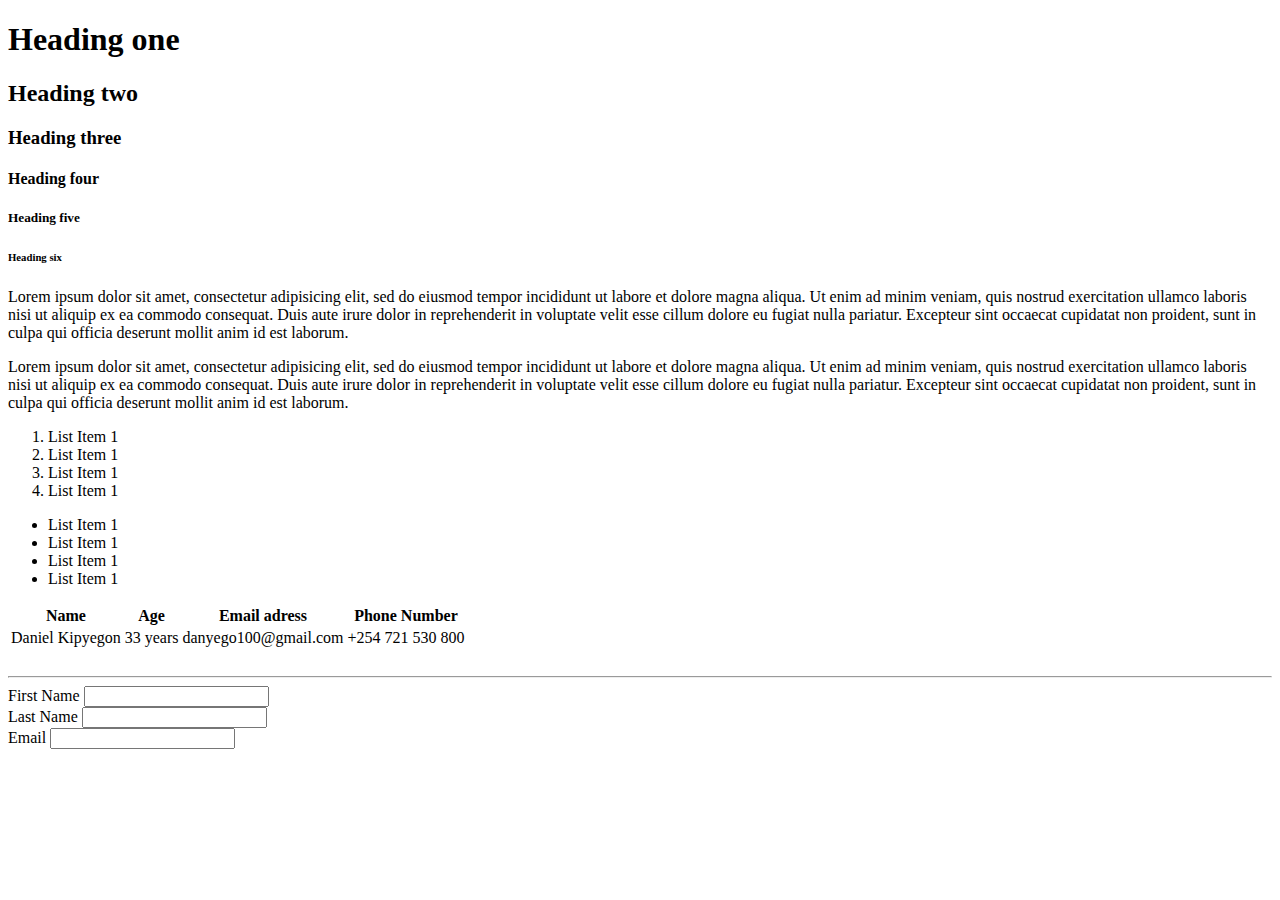
<file: index.html>
<!DOCTYPE html>
<html lang="en">
<head>
    <meta charset="UTF-8">
    <title>DanRot
    </title>
    </head>
    <body>

<h1>Heading one</h1>
<h2>Heading two</h2>
<h3>Heading three</h3>
<h4>Heading four</h4>
<h5>Heading five</h5>
<h6>Heading six</h6>
<p>
Lorem ipsum dolor sit amet, consectetur adipisicing elit, sed do eiusmod tempor incididunt ut labore et dolore magna aliqua. Ut enim ad minim veniam, quis nostrud exercitation ullamco laboris nisi ut aliquip ex ea commodo consequat. Duis aute irure dolor in reprehenderit in voluptate velit esse cillum dolore eu fugiat nulla pariatur. Excepteur sint occaecat cupidatat non proident, sunt in culpa qui officia deserunt mollit anim id est laborum.
</p>
<p>
  Lorem ipsum dolor sit amet, consectetur adipisicing elit, sed do eiusmod tempor incididunt ut labore et dolore magna aliqua. Ut enim ad minim veniam, quis nostrud exercitation ullamco laboris nisi ut aliquip ex ea commodo consequat. Duis aute irure dolor in reprehenderit in voluptate velit esse cillum dolore eu fugiat nulla pariatur. Excepteur sint occaecat cupidatat non proident, sunt in culpa qui officia deserunt mollit anim id est laborum.
</p>
<ol>
  <li>List Item 1</li>
  <li>List Item 1</li>
  <li>List Item 1</li>
  <li>List Item 1</li>
</ol>
<ul>
  <li>List Item 1</li>
  <li>List Item 1</li>
  <li>List Item 1</li>
  <li>List Item 1</li>
</ul>
<table>
  <thead>
    <tr>
      <th>Name</th>
      <th>Age</th>
      <th>Email adress</th>
      <th>Phone Number</th>
    </tr>
  </thead>
<tbody>
  <tr>
  <td>Daniel Kipyegon</td>
  <td>33 years</td>
  <td>danyego100@gmail.com</td>
  <td>+254 721 530 800</td>
</tr>
</tbody>
</table>
<br/>
<hr>
<!-- Forms -->

<form class="" action="process.php" method="post">
<div>  <label for="">First Name</label>
<input type="text" name="First Name" value="">
</div>
<div>  <label for="">Last Name</label>
<input type="text" name="First Name" value="">
</div>
    <div>  <label for="">Email</label>
    <input type="email" name="email" value="">

  </div>


</form>
    </body>


</html>
</file>
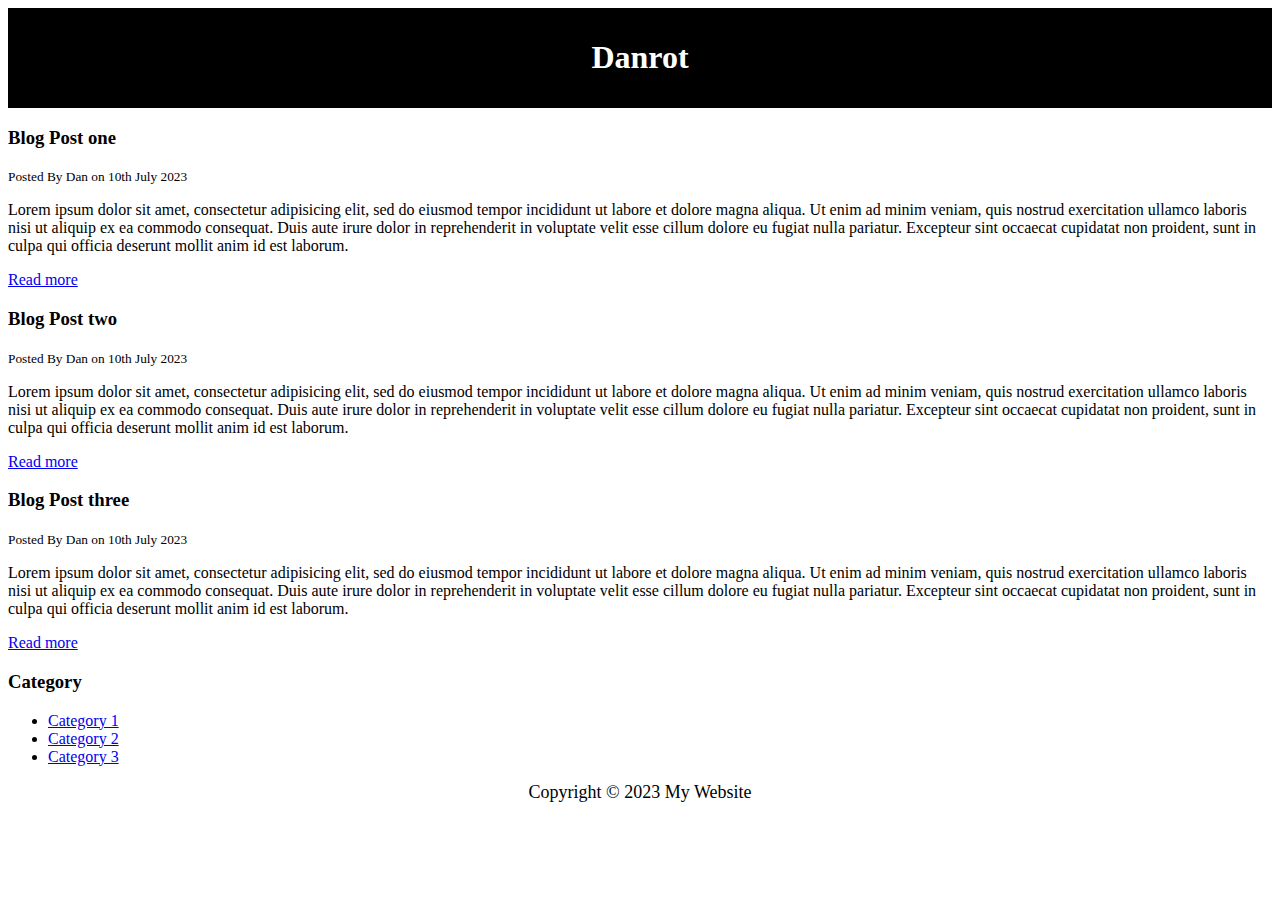
<file: blog.html>
<!DOCTYPE html>
<html lang="en" dir="ltr">
  <head>
    <meta charset="utf-8">
    <title>My Blog</title>
    <style type="text/css">
      #main-header{
        text-align:center;
        background-color:black;
        color:white;
        padding:10px;
      }
      #main-footer{
        text-align: center;
        font-size:18px;
      }

    </style>
  </head>
  <body>
    <header id="main-header">
      <h1>Danrot</h1>
    </header>
    <section >
      <article class="post">


      <h3>Blog Post one</h3>
      <small>Posted By Dan on 10th July 2023</small>
      <p>
Lorem ipsum dolor sit amet, consectetur adipisicing elit, sed do eiusmod tempor incididunt ut labore et dolore magna aliqua. Ut enim ad minim veniam, quis nostrud exercitation ullamco laboris nisi ut aliquip ex ea commodo consequat. Duis aute irure dolor in reprehenderit in voluptate velit esse cillum dolore eu fugiat nulla pariatur. Excepteur sint occaecat cupidatat non proident, sunt in culpa qui officia deserunt mollit anim id est laborum.
      </p>
      <a href="blog.html">Read more</a>
        </article>
    </section>
    <section>
      <article class="post">


      <h3>Blog Post two</h3>
      <small>Posted By Dan on 10th July 2023</small>
      <p>
Lorem ipsum dolor sit amet, consectetur adipisicing elit, sed do eiusmod tempor incididunt ut labore et dolore magna aliqua. Ut enim ad minim veniam, quis nostrud exercitation ullamco laboris nisi ut aliquip ex ea commodo consequat. Duis aute irure dolor in reprehenderit in voluptate velit esse cillum dolore eu fugiat nulla pariatur. Excepteur sint occaecat cupidatat non proident, sunt in culpa qui officia deserunt mollit anim id est laborum.
      </p>
      <a href="blog.html">Read more</a>
        </article>
    </section>
    <section >
      <article class="post">
      <h3>Blog Post three</h3>
      <small>Posted By Dan on 10th July 2023</small>
      <p>
Lorem ipsum dolor sit amet, consectetur adipisicing elit, sed do eiusmod tempor incididunt ut labore et dolore magna aliqua. Ut enim ad minim veniam, quis nostrud exercitation ullamco laboris nisi ut aliquip ex ea commodo consequat. Duis aute irure dolor in reprehenderit in voluptate velit esse cillum dolore eu fugiat nulla pariatur. Excepteur sint occaecat cupidatat non proident, sunt in culpa qui officia deserunt mollit anim id est laborum.
      </p>
      <a href="blog.html">Read more</a>
        </article>
    </section>

    <aside class="">
      <h3>Category</h3>
      <nav>
        <ul>
          <li><a href="#">Category 1</a></li>
          <li><a href="#">Category 2</a></li>
          <li><a href="#">Category 3</a></li>
        </ul>
      </nav>
    </aside>
    <footer id="main-footer">Copyright &copy; 2023 My Website</footer>
  </body>
</html>
</file>
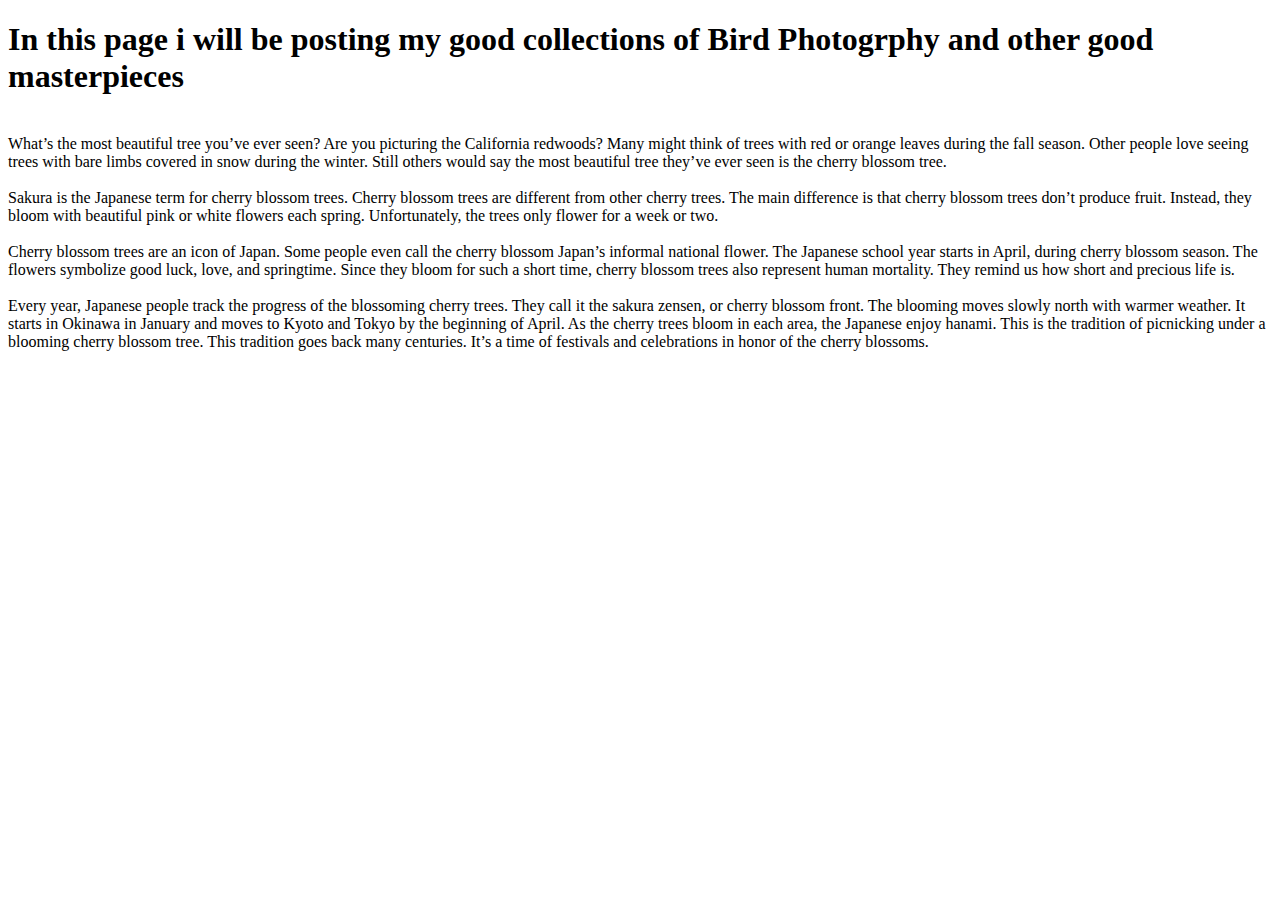
<file: home.html>
<!DOCTYPE html>
<html lang="en" dir="ltr">
  <head>
    <meta charset="utf-8">
    <title>DanRot photography</title>
  </head>
  <body>
    <h1>
In this page i will be posting my good collections of Bird Photogrphy and other good masterpieces
    </h1>
    <p>
    <br>  What’s the most beautiful tree you’ve ever seen? Are you picturing the California redwoods? Many might think of trees with red or orange leaves during the fall season. Other people love seeing trees with bare limbs covered in snow during the winter. Still others would say the most beautiful tree they’ve ever seen is the cherry blossom tree.
      </br>
    <br>  Sakura is the Japanese term for cherry blossom trees. Cherry blossom trees are different from other cherry trees. The main difference is that cherry blossom trees don’t produce fruit. Instead, they bloom with beautiful pink or white flowers each spring. Unfortunately, the trees only flower for a week or two.
</br>
    <br>  Cherry blossom trees are an icon of Japan. Some people even call the cherry blossom Japan’s informal national flower. The Japanese school year starts in April, during cherry blossom season. The flowers symbolize good luck, love, and springtime. Since they bloom for such a short time, cherry blossom trees also represent human mortality. They remind us how short and precious life is.
</br>
  <br>    Every year, Japanese people track the progress of the blossoming cherry trees. They call it the sakura zensen, or cherry blossom front. The blooming moves slowly north with warmer weather. It starts in Okinawa in January and moves to Kyoto and Tokyo by the beginning of April. As the cherry trees bloom in each area, the Japanese enjoy hanami. This is the tradition of picnicking under a blooming cherry blossom tree. This tradition goes back many centuries. It’s a time of festivals and celebrations in honor of the cherry blossoms.
  </br>  </p>

  </body>
</html>
</file>
